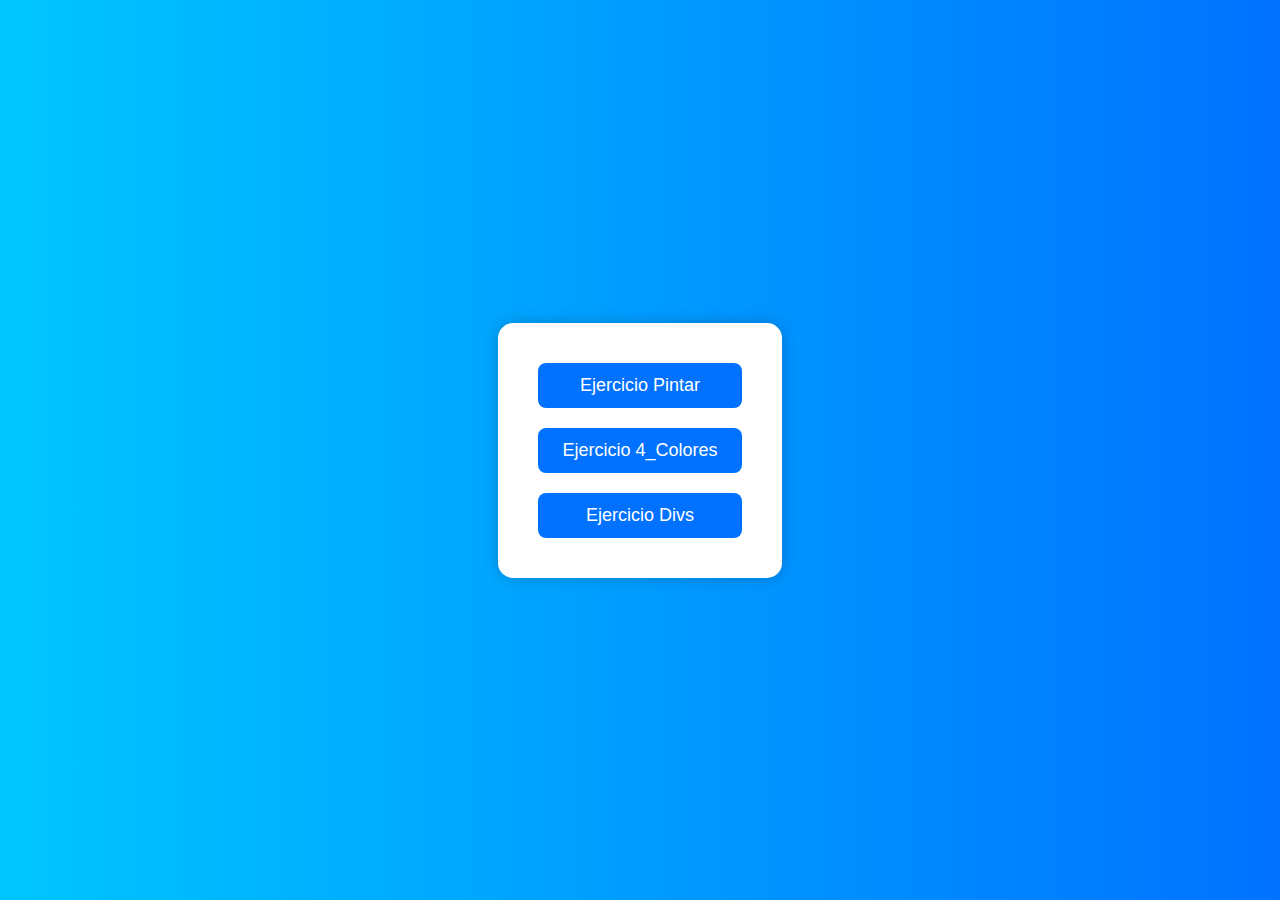
<file: index.html>
<!DOCTYPE html>
<html lang="es">
<head>
  <meta charset="UTF-8" />
  <meta name="viewport" content="width=device-width, initial-scale=1.0" />
  <link rel="stylesheet" href="./assets/css/style.css" />
  <title>Desafío 3</title>
</head>
<body>
  <main>
    <div class="link-container">
      <a href="./pages/pintar.html">Ejercicio Pintar</a>
      <a href="./pages/4_colores.html">Ejercicio 4_Colores</a>
      <a href="./pages/divs.html">Ejercicio Divs</a>
    </div>
  </main>
</body>
</html>
</file>
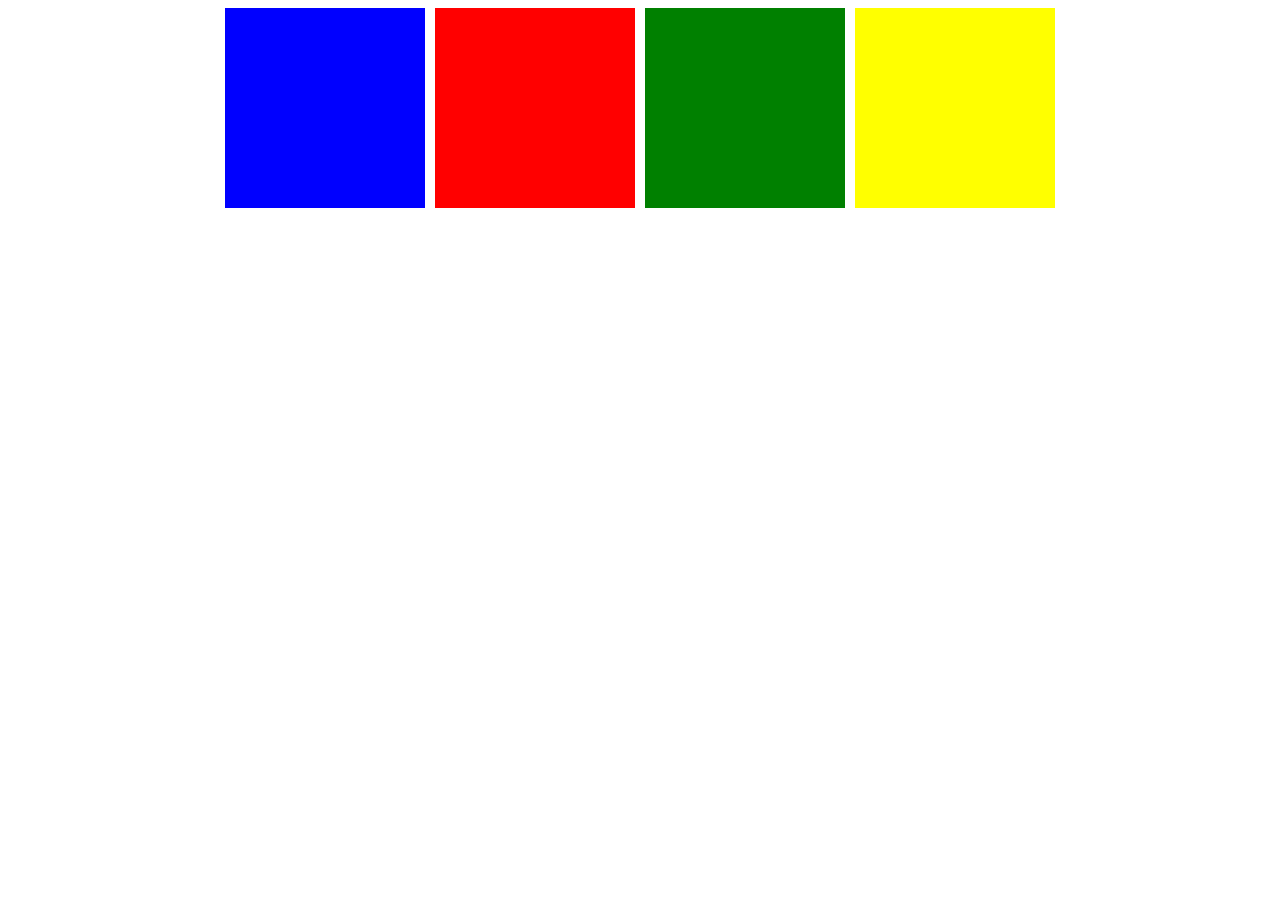
<file: pages/4_colores.html>
<!DOCTYPE html>
<html lang="es">
  <head>
    <meta charset="UTF-8" />
    <meta name="viewport" content="width=device-width, initial-scale=1.0" />
    <title>Ejercicio #4</title>
  </head>
  <body>
    <div style="display: flex; gap: 10px; justify-content: center">
      <div
        id="div1"
        style="width: 200px; height: 200px; background-color: blue"
      ></div>
      <div
        id="div2"
        style="width: 200px; height: 200px; background-color: red"
      ></div>
      <div
        id="div3"
        style="width: 200px; height: 200px; background-color: green"
      ></div>
      <div
        id="div4"
        style="width: 200px; height: 200px; background-color: yellow"
      ></div>
    </div>

    <script src="../assets/js/4_colores.js"></script>
  </body>
</html>
</file>
<file: assets/css/style.css>
* {
  margin: 0;
  padding: 0;
  box-sizing: border-box;
  font-family: 'Segoe UI', Tahoma, Geneva, Verdana, sans-serif;
}


body {
  height: 100vh;
  display: flex;
  justify-content: center;
  align-items: center;
  background: linear-gradient(to right, #00c6ff, #0072ff);
}


main div {
  display: flex;
  flex-direction: column;
  gap: 20px;
  background-color: white;
  padding: 40px;
  border-radius: 15px;
  box-shadow: 0 0 15px rgba(0, 0, 0, 0.2);
}


main a {
  text-decoration: none;
  color: white;
  background-color: #0072ff;
  padding: 12px 24px;
  border-radius: 8px;
  text-align: center;
  font-size: 18px;
  transition: all 0.3s ease;
}


main a:hover {
  background-color: #0056cc;
  transform: scale(1.05);
}
</file>
